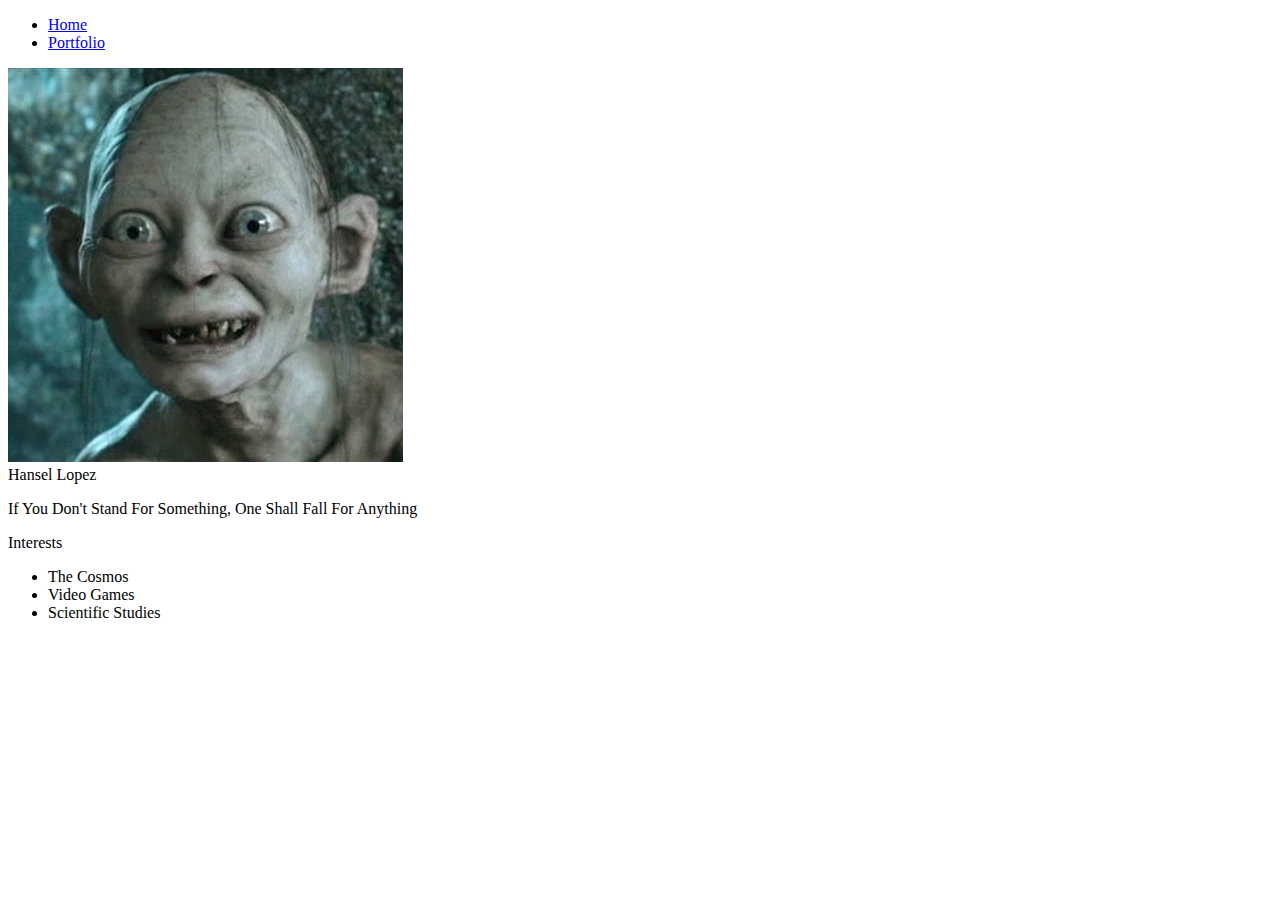
<file: index.html>
<!DOCTYPE HTML>
<html>
    <head>
        <title>Hansel In The Morning</title>

    </head>

    <body>
       <div id="all-contents"> 
            <nav>
                <ul>
                    <li><a href="index.html">Home</a></li>
                    <li><a href="portfolio.html">Portfolio</a></li>
                </ul>
            </nav>

            <main>
               <div class="sidebar">
                  <img src="IMG/gollum01.jpg">
                  
                  
                </div>

                <div class="content">
                    <header>Hansel Lopez</header>
                  <p>If You Don't Stand For Something, One Shall Fall For Anything</p>
                  <section class="interests">
                     <header>Interests</header>
                     <ul>
                        <li>The Cosmos</li>
                        <li>Video Games</li>
                        <li>Scientific Studies</li>
                    
                       
                     </ul>
                </div>
                  
   
            </main>
        </div>

    </body>
</html>
</file>
